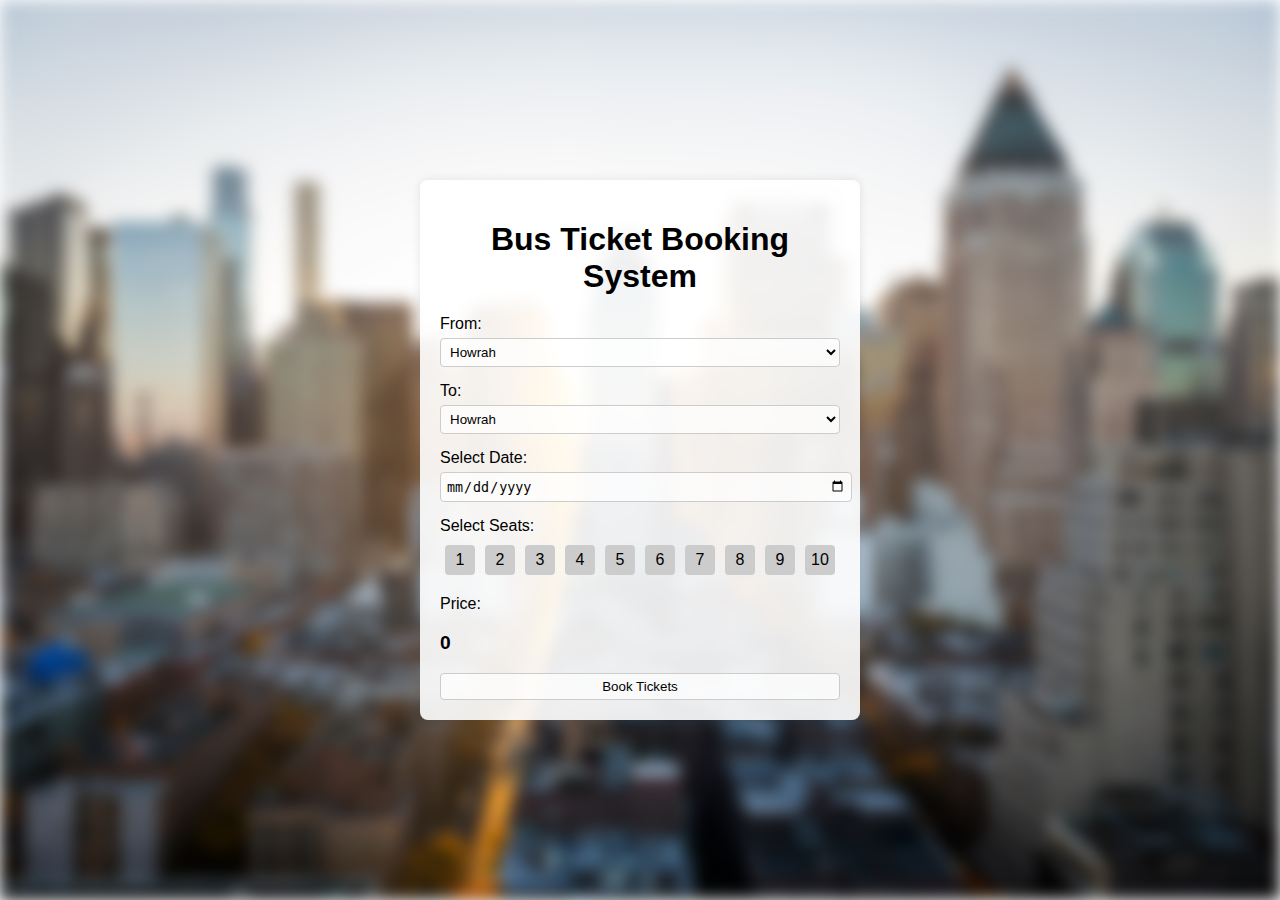
<file: ticket.html>
<!DOCTYPE html>
<html lang="en">
<head>
    <meta charset="UTF-8">
    <meta name="viewport" content="width=device-width, initial-scale=1.0">
    <title>Bus Ticket Booking System</title>
    <link rel="stylesheet" href="ticket.css">
    <link rel="icon" type="image/png" sizes="32x32" href="img/Bus.png" />
    <link rel="icon" type="image/png" sizes="16x16" href="img/Bus.png" />
</head>
<body>
    <div class="background"></div>
    <div class="container">
        <h1>Bus Ticket Booking System</h1>
        <form id="bookingForm">
            <div class="form-group">
                <label for="from">From:</label>
                <select id="from">
                    <option value="howrah">Howrah</option>
                    <option value="saltLake">Salt Lake</option>
                    <option value="dumDum">Dum Dum</option>
                    <option value="esplanade">Esplanade</option>
                    <option value="parkStreet">Park Street</option>
                    <option value="ballygunge">Ballygunge</option>
                    <option value="shyambazar">Shyambazar</option>
                    <option value="kalighat">Kalighat</option>
                    <option value="garia">Garia</option>
                    <option value="jadavpur">Jadavpur</option>
                    <option value="kasba">Kasba</option>
                    <option value="barasat">Barasat</option>
                    <option value="sealdah">Sealdah</option>
                    <option value="chandniChowk">Chandni Chowk</option>
                    <option value="tollygunge">Tollygunge</option>
                    <option value="baguiati">Baguiati</option>
                    <option value="rajarhat">Rajarhat</option>
                    <option value="newTown">New Town</option>
                    <option value="kalyani">Kalyani</option>
                    <option value="dumdumPark">Dum Dum Park</option>
                </select>
            </div>
            <div class="form-group">
                <label for="to">To:</label>
                <select id="to">
                    <option value="howrah">Howrah</option>
                    <option value="saltLake">Salt Lake</option>
                    <option value="dumDum">Dum Dum</option>
                    <option value="esplanade">Esplanade</option>
                    <option value="parkStreet">Park Street</option>
                    <option value="ballygunge">Ballygunge</option>
                    <option value="shyambazar">Shyambazar</option>
                    <option value="kalighat">Kalighat</option>
                    <option value="garia">Garia</option>
                    <option value="jadavpur">Jadavpur</option>
                    <option value="kasba">Kasba</option>
                    <option value="barasat">Barasat</option>
                    <option value="sealdah">Sealdah</option>
                    <option value="chandniChowk">Chandni Chowk</option>
                    <option value="tollygunge">Tollygunge</option>
                    <option value="baguiati">Baguiati</option>
                    <option value="rajarhat">Rajarhat</option>
                    <option value="newTown">New Town</option>
                    <option value="kalyani">Kalyani</option>
                    <option value="dumdumPark">Dum Dum Park</option>
                </select>
            </div>
            <div class="form-group">
                <label for="date">Select Date:</label>
                <input type="date" id="date" required>
            </div>
            <div class="form-group">
                <label for="seats">Select Seats:</label>
                <div class="seats-container">
                    <div class="seat" data-seat="1">1</div>
                    <div class="seat" data-seat="2">2</div>
                    <div class="seat" data-seat="3">3</div>
                    <div class="seat" data-seat="4">4</div>
                    <div class="seat" data-seat="5">5</div>
                    <div class="seat" data-seat="6">6</div>
                    <div class="seat" data-seat="7">7</div>
                    <div class="seat" data-seat="8">8</div>
                    <div class="seat" data-seat="9">9</div>
                    <div class="seat" data-seat="10">10</div>
                </div>
            </div>
            <div class="form-group">
                <label for="price">Price:</label>
                <p id="price">0</p>
            </div>
            <button type="submit">Book Tickets</button>
        </form>
        <div id="confirmation" class="hidden">
            <h2>Booking Confirmation</h2>
            <p id="confirmationDetails"></p>
            <button id="newBooking">New Booking</button>
        </div>
    </div>
    <script src="ticket.js"></script>
</body>
</html>
</file>
<file: ticket.css>
body {
    font-family: Arial, sans-serif;
    margin: 0;
    padding: 0;
    display: flex;
    justify-content: center;
    align-items: center;
    height: 100vh;
    overflow: hidden;
    position: relative;
}

.background {
    position: absolute;
    top: 0;
    left: 0;
    width: 100%;
    height: 100%;
    background-image: url('img/City.jpg');
    background-size: cover;
    background-position: center;
    filter: blur(8px);
    z-index: -1;
}

.container {
    background-color: rgba(255, 255, 255, 0.9);
    padding: 20px;
    border-radius: 8px;
    box-shadow: 0 0 10px rgba(0, 0, 0, 0.1);
    width: 400px;
}

h1 {
    text-align: center;
    margin-bottom: 20px;
}

.form-group {
    margin-bottom: 15px;
}

label {
    display: block;
    margin-bottom: 5px;
}

select, input[type="date"], button {
    width: 100%;
    padding: 5px;
    border: 1px solid #ccc;
    border-radius: 4px;
    background-color: rgba(255, 255, 255, 0.7);
}

.seats-container {
    display: flex;
    flex-wrap: wrap;
}

.seat {
    width: 30px;
    height: 30px;
    background-color: #ccc;
    margin: 5px;
    display: flex;
    justify-content: center;
    align-items: center;
    cursor: pointer;
    border-radius: 4px;
    transition: background-color 0.3s;
}

.seat:hover {
    background-color: #b2bec3;
}

.seat.selected {
    background-color: #6c5ce7;
    color: #fff;
}

.hidden {
    display: none;
}

#price {
    font-size: 1.2em;
    font-weight: bold;
}
</file>
